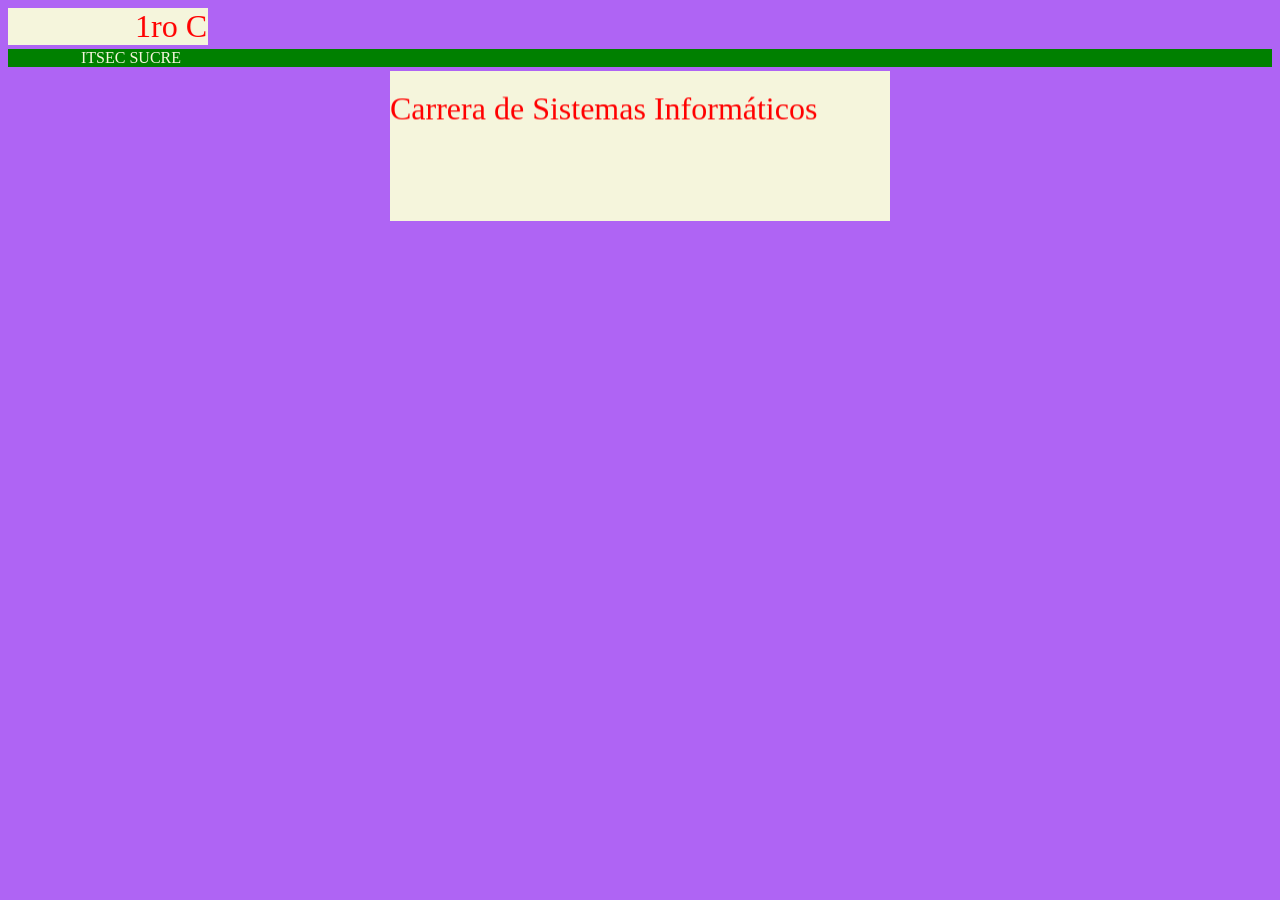
<file: ejmmarquesina.html>
<!DOCTYPE html>
<html lang="en">
<head>
    <meta charset="UTF-8">
    <meta http-equiv="X-UA-Compatible" content="IE=edge">
    <meta name="viewport" content="width=device-width, initial-scale=1.0">
    <title>Document</title>
    <link rel="stylesheet" href="estilomarquesina.css">
</head>
<body>
    <marquee class="marquesina1"  
    behavior="" direction="left" width="200" >
        1ro C Sistemas informaticos
    </marquee>
    <marquee  class="marquesina2"  behavior="alternate" direction="right">
        ITSEC SUCRE
    </marquee>
    <center>
        <marquee  class="marquesina1" 
        behavior="alternate" direction="up"  
        scrollamount="11" 
        height ="150" width="500"   >
            Carrera de Sistemas Informáticos
        </marquee>
    </center>
   
</body>
</html>
</file>
<file: estilomarquesina.css>
body{
    background-color: rgb(175, 100, 244);
}
.marquesina1{
    background-color: beige;
    color: red;
    font-size: xx-large;
}
.marquesina2{
    background-color: green;
    color: beige;
    font-size: medium;
}
</file>
